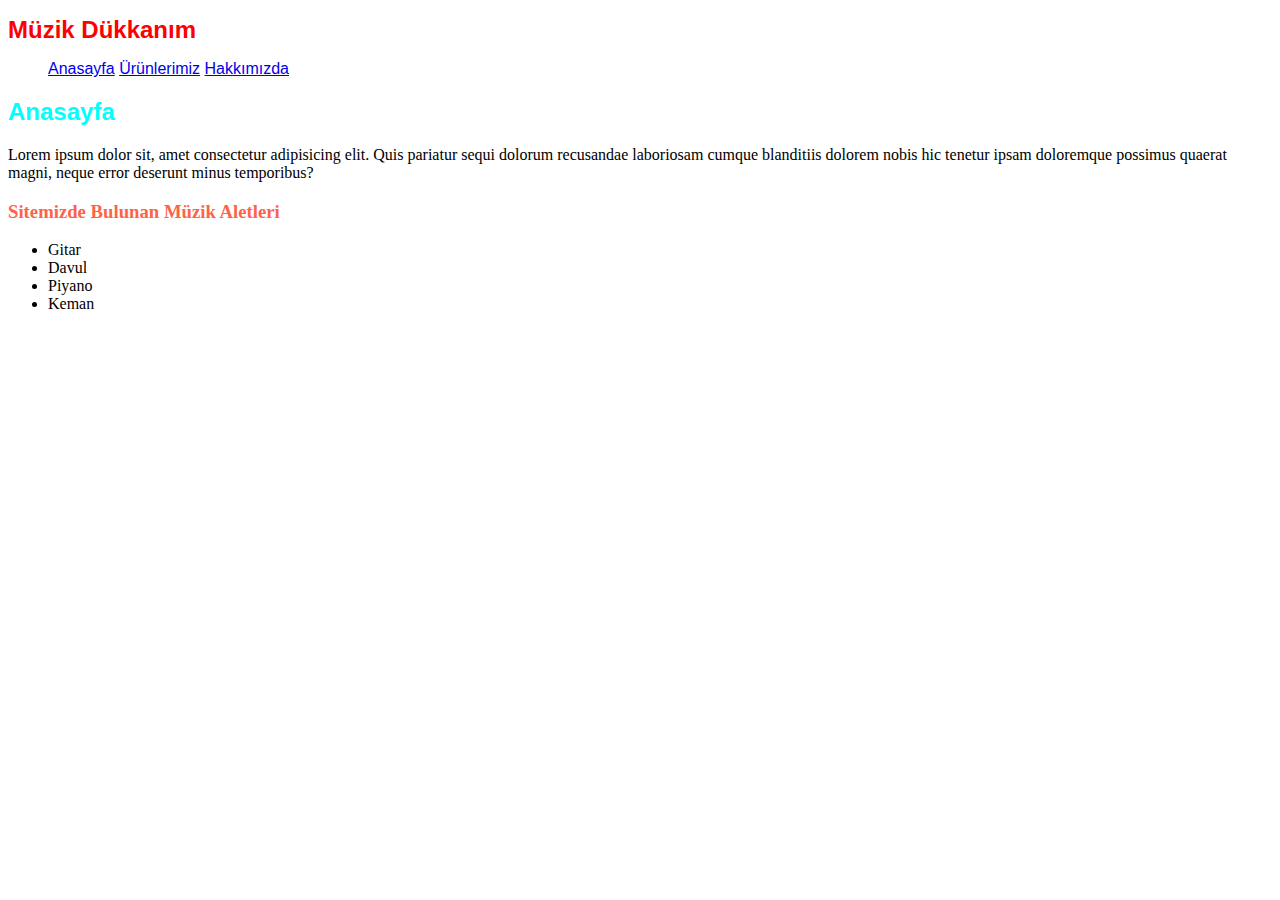
<file: odev1/index.html>
<!DOCTYPE html>
<html lang="en">
<head>
    <meta charset="UTF-8">
    <meta http-equiv="X-UA-Compatible" content="IE=edge">
    <meta name="viewport" content="width=device-width, initial-scale=1.0">
    <link rel="stylesheet" href="style.css">
    <title>Müzik Dükkanım</title>
</head>
<body>
    <h1 class="baslık">Müzik Dükkanım</h1>
    <nav>
        <ul class="navigasyon">
            <a href="index.html">Anasayfa</a>
            <a href="ürünlerimiz.html">Ürünlerimiz</a>
            <a href="hakkımızda.html">Hakkımızda</a>
        </ul>
    </nav>
    <h2 class="baslıklar">Anasayfa</h2>
    <p>Lorem ipsum dolor sit, amet consectetur adipisicing elit. 
        Quis pariatur sequi dolorum recusandae laboriosam cumque blanditiis dolorem nobis hic 
        tenetur ipsam doloremque possimus quaerat magni, neque error deserunt minus temporibus?
    </p>
    <h3 id="aletsıra">Sitemizde Bulunan Müzik Aletleri</h3>
    <ul>
        <li>Gitar</li>
        <li>Davul</li>
        <li>Piyano</li>
        <li>Keman</li>
    </ul>
</body>
</html>
</file>
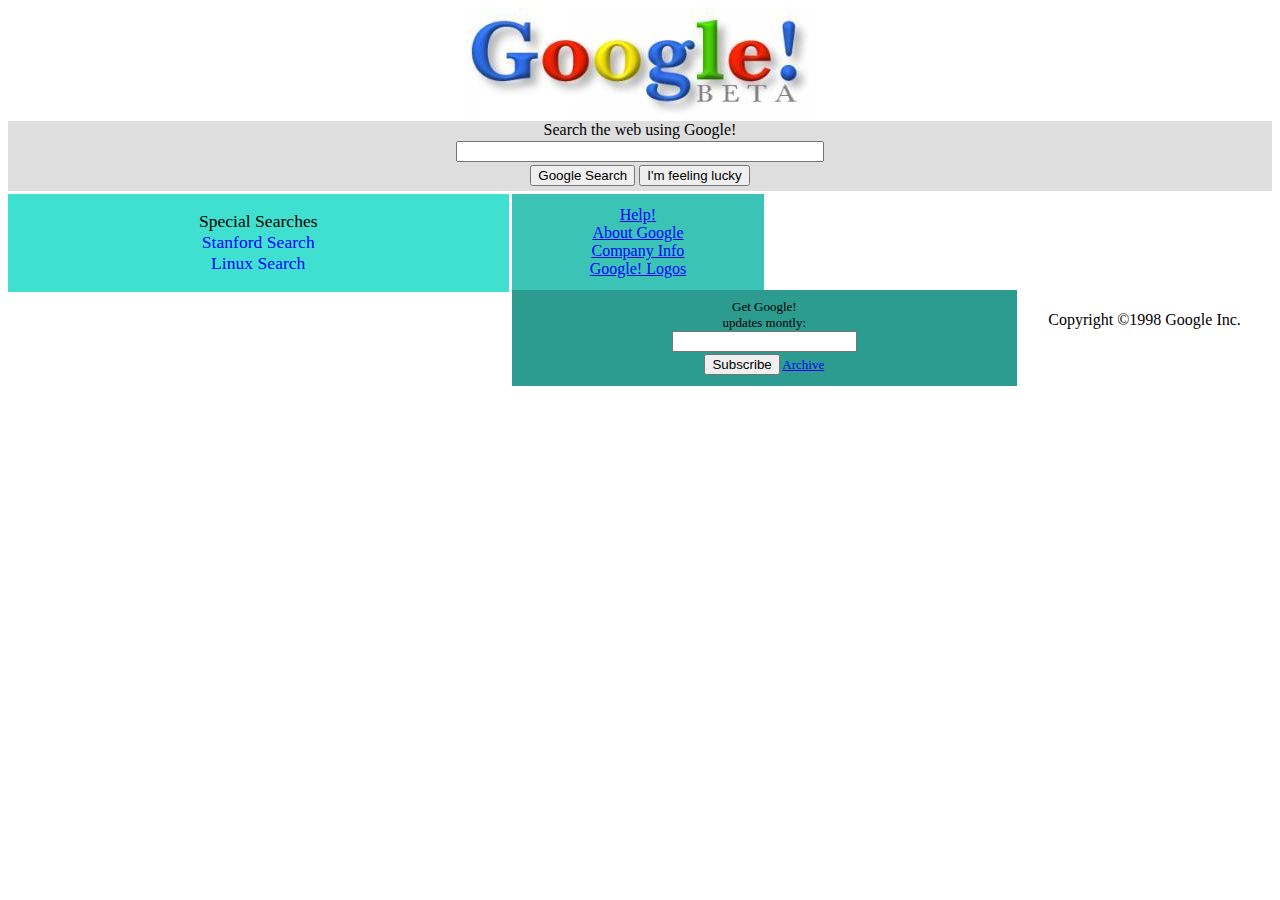
<file: ödev2/index.html>
<!DOCTYPE html>
<html lang="en">
<head>
    <meta charset="UTF-8">
    <meta http-equiv="X-UA-Compatible" content="IE=edge">
    <meta name="viewport" content="width=device-width, initial-scale=1.0">
    <link rel="stylesheet" href="style.css">
    <title>Document</title>
</head>
<body>
    <div class="logo">
        <img src="google.jpg" alt="googlebeta">
    </div>
    <div class="bar">
        Search the web using Google!
        <br>
        <input type="text" id="search">
        <br>
        <button>Google Search</button>
        <button>I'm feeling lucky</button>
    </div>
    <div>
        <div class="box1">
            Special Searches
            <div class="line">
                Stanford Search
                <br>
                Linux Search
            </div>
        </div>
        <div class="box2">
            Help!
            <br>
            About Google
            <br>
            Company Info
            <br>
            Google! Logos
        </div>
        <div class="box3">
            Get Google!
            <br>
            updates montly:
            <br>
            <input type="text" id="mail">
            <br>
            <button id="sub">Subscribe</button>
            <a href="Archive.com">Archive</a>
        </div>
    </div>
    <div class="cpr">
        Copyright &copy;1998 Google Inc.
    </div>
    

</body>
</html>
</file>
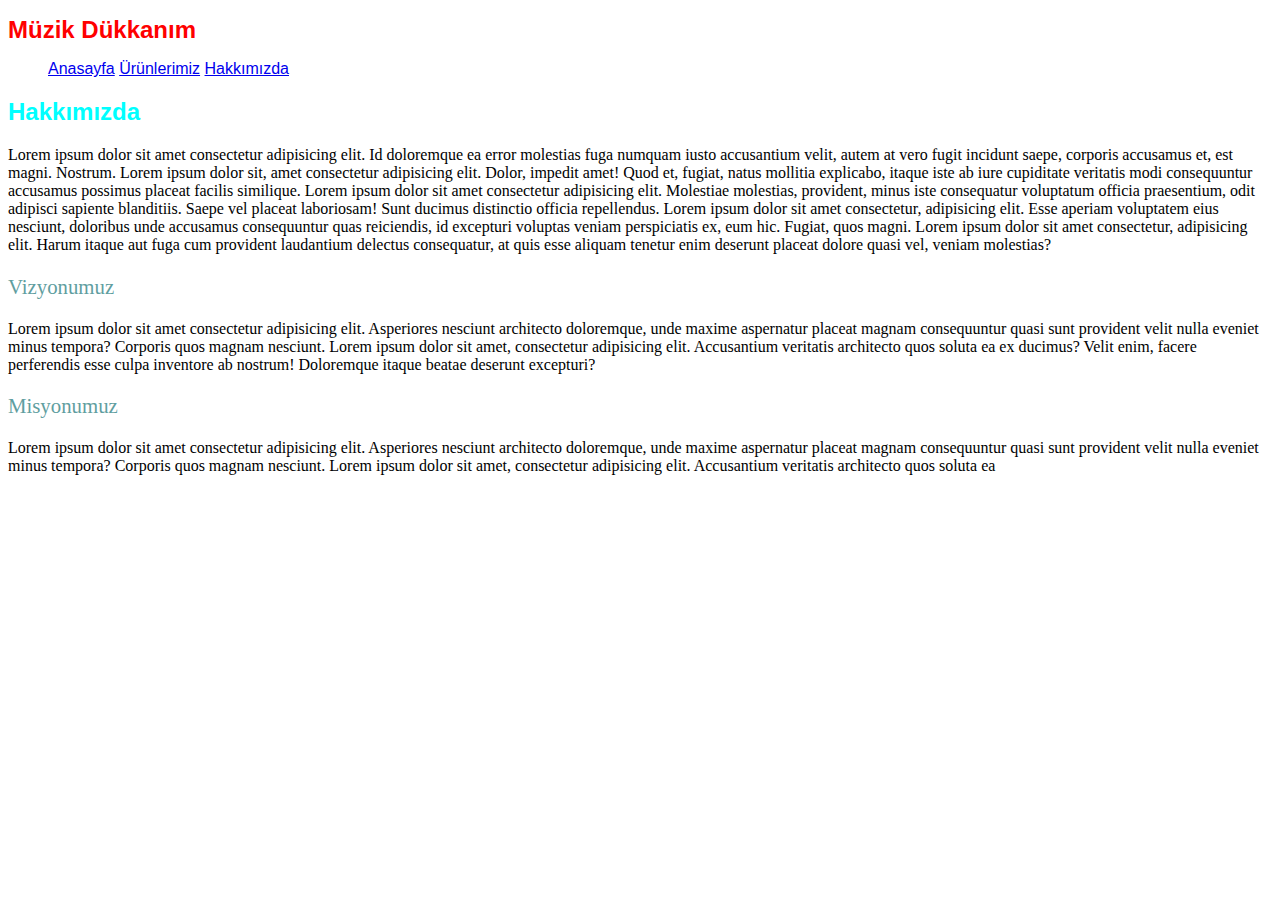
<file: odev1/hakkımızda.html>
<!DOCTYPE html>
<html lang="en">
<head>
    <meta charset="UTF-8">
    <meta http-equiv="X-UA-Compatible" content="IE=edge">
    <meta name="viewport" content="width=device-width, initial-scale=1.0">
    <link rel="stylesheet" href="style.css">
    <title>Müzik Dükkanım|Hakkımızda</title>
</head>
<body>
    <h1 class="baslık">Müzik Dükkanım</h1>
    <nav>
        <ul class="navigasyon">
            <a href="index.html">Anasayfa</a>
            <a href="ürünlerimiz.html">Ürünlerimiz</a>
            <a href="hakkımızda.html">Hakkımızda</a>
        </ul>
    </nav>
    <h2 class="baslıklar">Hakkımızda</h2>
    Lorem ipsum dolor sit amet consectetur adipisicing elit. Id doloremque ea error molestias fuga numquam iusto accusantium velit, autem at vero fugit incidunt saepe, corporis accusamus et, est magni. Nostrum.
    Lorem ipsum dolor sit, amet consectetur adipisicing elit. Dolor, impedit amet! Quod et, fugiat, natus mollitia explicabo, itaque iste ab iure cupiditate veritatis modi consequuntur accusamus possimus placeat facilis similique.
    Lorem ipsum dolor sit amet consectetur adipisicing elit. Molestiae molestias, provident, minus iste consequatur voluptatum officia praesentium, odit adipisci sapiente blanditiis. Saepe vel placeat laboriosam! Sunt ducimus distinctio officia repellendus.
    Lorem ipsum dolor sit amet consectetur, adipisicing elit. Esse aperiam voluptatem eius nesciunt, doloribus unde accusamus consequuntur quas reiciendis, id excepturi voluptas veniam perspiciatis ex, eum hic. Fugiat, quos magni.
    Lorem ipsum dolor sit amet consectetur, adipisicing elit. Harum itaque aut fuga cum provident laudantium delectus consequatur, at quis esse aliquam tenetur enim deserunt placeat dolore quasi vel, veniam molestias?
    <p class="hakkımızda">Vizyonumuz</p>
    Lorem ipsum dolor sit amet consectetur adipisicing elit. Asperiores nesciunt architecto doloremque, unde maxime aspernatur placeat magnam consequuntur quasi sunt provident velit nulla eveniet minus tempora? Corporis quos magnam nesciunt.
    Lorem ipsum dolor sit amet, consectetur adipisicing elit. Accusantium veritatis architecto quos soluta ea ex ducimus? Velit enim, facere perferendis esse culpa inventore ab nostrum! Doloremque itaque beatae deserunt excepturi?
    <p class="hakkımızda">Misyonumuz</p>
    Lorem ipsum dolor sit amet consectetur adipisicing elit. Asperiores nesciunt architecto doloremque, unde maxime aspernatur placeat magnam consequuntur quasi sunt provident velit nulla eveniet minus tempora? Corporis quos magnam nesciunt.
    Lorem ipsum dolor sit amet, consectetur adipisicing elit. Accusantium veritatis architecto quos soluta ea 
</body>
</html>
</file>
<file: odev1/style.css>
.body{
    text-align:center;
    font-family: Arial, Helvetica, sans-serif;
}

.baslık{ color: red;
    font-size: 24px;
    font-family: Arial;
}

.baslıklar{
    color: aqua;
    font-size: 20;
    font-family: Arial;
}

.navigasyon{
    color: steelblue;
    font-family: Arial;
}
.navigasyon :hover{
    color: blue;
}

#aletsıra{
    color:tomato;
}
.hakkımızda{
    color: cadetblue;
    font-size: 1.3em;
}
</file>
<file: ödev2/style.css>
.logo{
    align-items: center;
    display: flex;
    justify-content: center;
}

.bar{
    background-color: rgb(222, 222, 222);
    height: 70px;
    text-align: center;
    margin-bottom: 3px;
}

#search{
    margin-top: 2px;
    margin-bottom: 3px;
    width: 360px;

}


.box1{ 
    background-color: turquoise;
    width: 39.6%;
    float: left;
    text-align: center;
    font-size: 1.1em;
    margin-right: 3px;
    padding-top: 17.4px;
    padding-bottom: 17.4px;

}

.line{
    color: blue;
    text-decoration-color: blue;
    
}

.box2{ 
    background-color: rgb(59, 196, 182);
    width: 20%;
    float: left;
    text-align: center;
    text-decoration: underline;
    color: blue;
    text-decoration-color: blue;
    margin-right: 3px;
    padding-top: 11.8px;
    padding-bottom: 11.8px;

}

.box3{ 
    background-color: rgb(45, 156, 144);
    width: 40%;
    float: left;
    text-align: center;
    font-size: small;    
    padding-top: 9.2px;
    padding-bottom: 9.2px;
}

#sub{
    margin-top: 2px;
    margin-bottom: 2px;
}

#arc{
    color: blue;
    text-decoration-color: blue;
    font-size: medium;
}

.cpr{
    margin-top: 120px;
    text-align: center;
    align-items: center;
}
</file>
